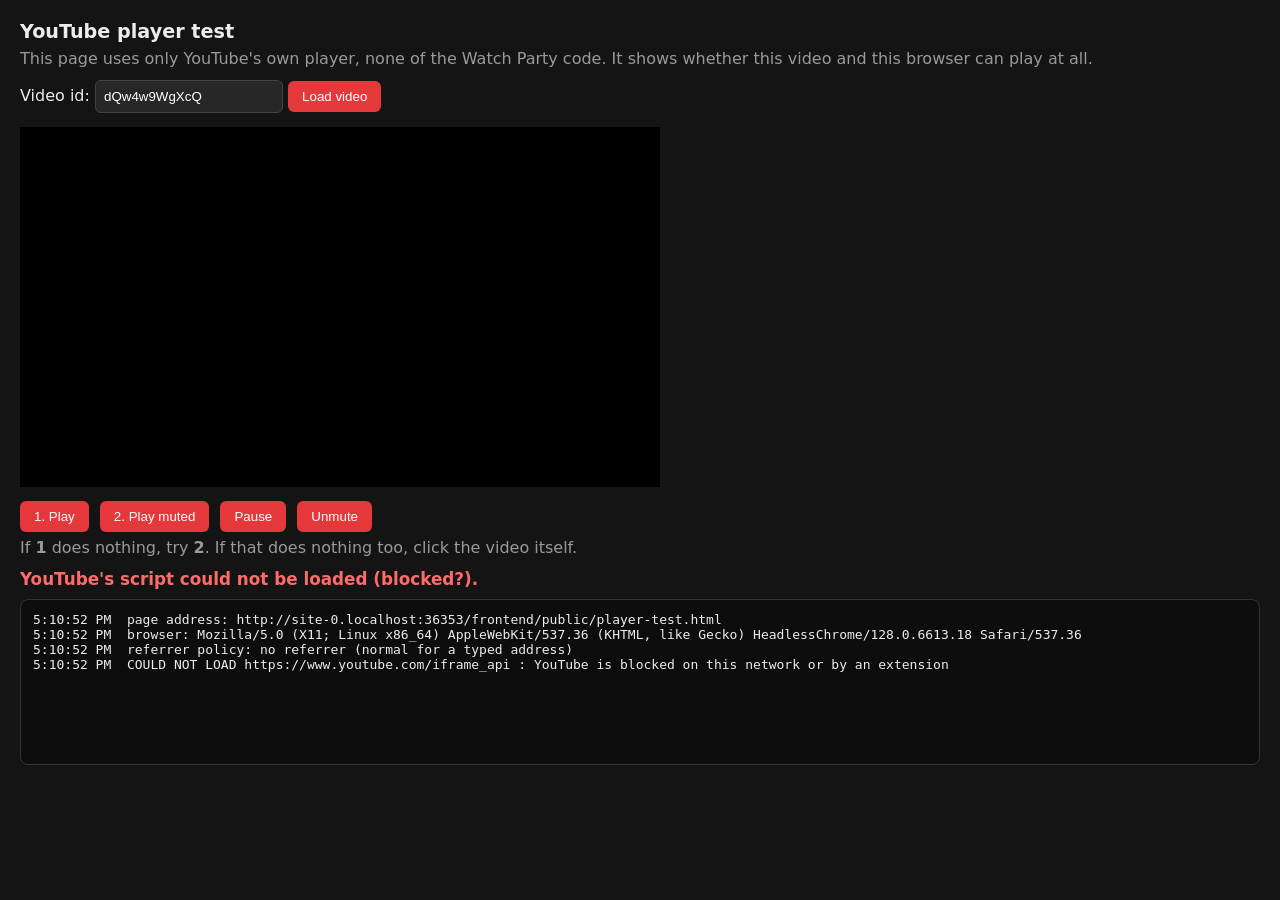
<file: frontend/public/player-test.html>
<!doctype html>
<html lang="en">
<head>
<meta charset="utf-8" />
<meta name="viewport" content="width=device-width, initial-scale=1" />
<title>YouTube player test</title>
<style>
  body { font-family: system-ui, sans-serif; background: #141414; color: #ececec; margin: 0; padding: 20px; }
  h1 { font-size: 1.2rem; margin: 0 0 6px; }
  p { color: #9a9a9a; margin: 6px 0 12px; }
  input { padding: 8px; border-radius: 6px; border: 1px solid #444; background: #272727; color: #fff; width: 170px; }
  button { padding: 8px 14px; border: 0; border-radius: 6px; background: #e5383b; color: #fff; cursor: pointer; margin-right: 6px; }
  #box { width: 640px; max-width: 100%; aspect-ratio: 16 / 9; background: #000; margin: 14px 0; }
  #box iframe { width: 100%; height: 100%; border: 0; }
  #log { background: #0d0d0d; border: 1px solid #333; border-radius: 8px; padding: 12px; font: 13px ui-monospace, Consolas, monospace; white-space: pre-wrap; min-height: 140px; }
  #verdict { font-size: 1.05rem; font-weight: 600; margin: 10px 0; }
  .ok { color: #3ecf6e; } .bad { color: #ff6b6b; } .wait { color: #f2d06b; }
</style>
</head>
<body>
<h1>YouTube player test</h1>
<p>This page uses only YouTube's own player, none of the Watch Party code. It shows whether this video and this browser can play at all.</p>

<div>
  Video id: <input id="vid" value="dQw4w9WgXcQ" />
  <button id="load">Load video</button>
</div>

<div id="box"></div>

<div>
  <button id="play">1. Play</button>
  <button id="playmuted">2. Play muted</button>
  <button id="pause">Pause</button>
  <button id="unmute">Unmute</button>
</div>
<p>If <b>1</b> does nothing, try <b>2</b>. If that does nothing too, click the video itself.</p>

<div id="verdict" class="wait">Waiting…</div>
<div id="log"></div>

<script>
(function () {
  var STATES = { "-1": "unstarted", "0": "ended", "1": "playing", "2": "paused", "3": "buffering", "5": "cued" };
  var ERRORS = {
    2: "the video id is not valid",
    5: "the player had an HTML5 problem",
    100: "the video was not found, or it is private",
    101: "the owner does not allow embedding",
    150: "the owner does not allow embedding",
    152: "the owner does not allow embedding",
    153: "YouTube rejected the embed request (the page sent no referrer or origin)"
  };
  var logEl = document.getElementById("log");
  var verdictEl = document.getElementById("verdict");
  var player = null;
  var sawPlaying = false;
  var lastError = null;

  function log(text) {
    var t = new Date().toLocaleTimeString();
    logEl.textContent += t + "  " + text + "\n";
  }
  function verdict(text, cls) {
    verdictEl.textContent = text;
    verdictEl.className = cls;
  }

  log("page address: " + location.href);
  log("browser: " + navigator.userAgent);
  log("referrer policy: " + (document.referrer ? "referrer sent" : "no referrer (normal for a typed address)"));

  function create(id) {
    sawPlaying = false;
    lastError = null;
    verdict("Loading…", "wait");
    if (player && player.destroy) { try { player.destroy(); } catch (e) {} }
    var box = document.getElementById("box");
    box.innerHTML = "";
    var holder = document.createElement("div");
    box.appendChild(holder);
    player = new YT.Player(holder, {
      width: "100%", height: "100%", videoId: id,
      playerVars: { playsinline: 1, rel: 0, origin: location.origin },
      events: {
        onReady: function () { log("READY: the player loaded the video"); verdict("Loaded. Press Play.", "wait"); },
        onStateChange: function (e) {
          log("STATE: " + e.data + " (" + (STATES[e.data] || "?") + ")");
          if (e.data === 1) { sawPlaying = true; verdict("PLAYING: this video and this browser work.", "ok"); }
        },
        onError: function (e) {
          lastError = e.data;
          log("ERROR " + e.data + ": " + (ERRORS[e.data] || "unknown error"));
          verdict("ERROR " + e.data + ": " + (ERRORS[e.data] || "unknown error"), "bad");
        },
        onAutoplayBlocked: function () { log("AUTOPLAY BLOCKED: the browser refused to start the video by itself"); }
      }
    });
    log("created a player for video " + id);
  }

  function need() { if (!player || !player.playVideo) { log("(the player is not ready yet)"); return false; } return true; }

  function check(label) {
    setTimeout(function () {
      if (sawPlaying || lastError) return;
      var s = player && player.getPlayerState ? player.getPlayerState() : "?";
      log("after " + label + ": still not playing, state " + s + " (" + (STATES[s] || "?") + ")");
      verdict("NOT PLAYING after " + label + " (state " + s + "). Try the next button.", "bad");
    }, 3000);
  }

  document.getElementById("load").onclick = function () { create(document.getElementById("vid").value.trim()); };
  document.getElementById("play").onclick = function () { if (need()) { log("you pressed Play"); player.playVideo(); check("Play"); } };
  document.getElementById("playmuted").onclick = function () { if (need()) { log("you pressed Play muted"); player.mute(); player.playVideo(); check("Play muted"); } };
  document.getElementById("pause").onclick = function () { if (need()) { log("you pressed Pause"); player.pauseVideo(); } };
  document.getElementById("unmute").onclick = function () { if (need()) { log("you pressed Unmute"); player.unMute(); } };

  function start() {
    var fromAddress = new URLSearchParams(location.search).get("v");
    if (fromAddress) document.getElementById("vid").value = fromAddress;
    create(document.getElementById("vid").value.trim());
  }

  if (window.YT && window.YT.Player) {
    start();
  } else {
    window.onYouTubeIframeAPIReady = start;
    var tag = document.createElement("script");
    tag.src = "https://www.youtube.com/iframe_api";
    tag.onerror = function () { log("COULD NOT LOAD https://www.youtube.com/iframe_api : YouTube is blocked on this network or by an extension"); verdict("YouTube's script could not be loaded (blocked?).", "bad"); };
    document.head.appendChild(tag);
  }
})();
</script>
</body>
</html>
</file>
